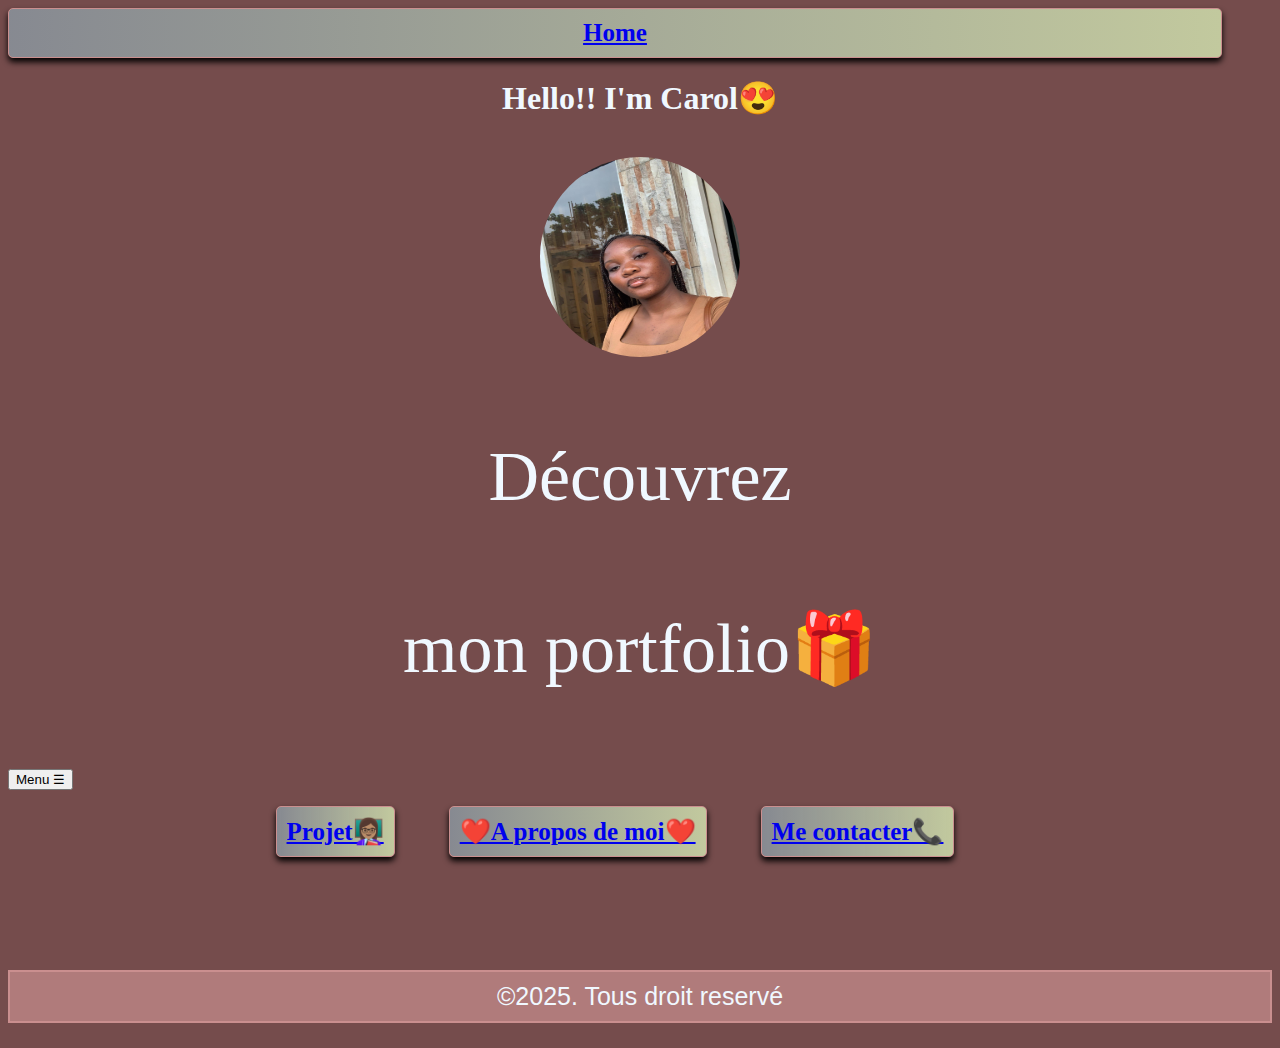
<file: index.html>
<!DOCTYPE html>
<html lang="fr">

<head>
    <meta charset="UTF-8">
    <meta name="viewport" content="width=device-width, initial-scale=1.0">
    <title>Page d'Annonce - Portfolio</title>
    <link rel="stylesheet" href="style.css">
</head>

<body>
    <header>
        <li class="home-li"><a href="Acceuil.html">Home</a></li>
    </header>
    <h1>Hello!! I'm Carol😍</h1><br>
    <img src="image.jpg" alt="description de l'image" width="200" height="200">
    <p>Découvrez</p>
    <p>mon portfolio🎁</p>
    <button id="menu-btn">Menu ☰</button>

    <nav>
        <ul class="menu">
            <li><a href="Projet.html" class="btn">Projet👩🏽‍🏫</a></li>
            <li><a href="A propos de moi.html" class="btn">❤️A propos de moi❤️</a></li>
            <li><a href="Me contacter.html" class="btn">Me contacter📞</a></li>
        </ul>
    </nav>
    </header><br><br><br><br>
    <p class="paragraphe-2">©2025. Tous droit reservé</p>
</body>

</html>
</file>
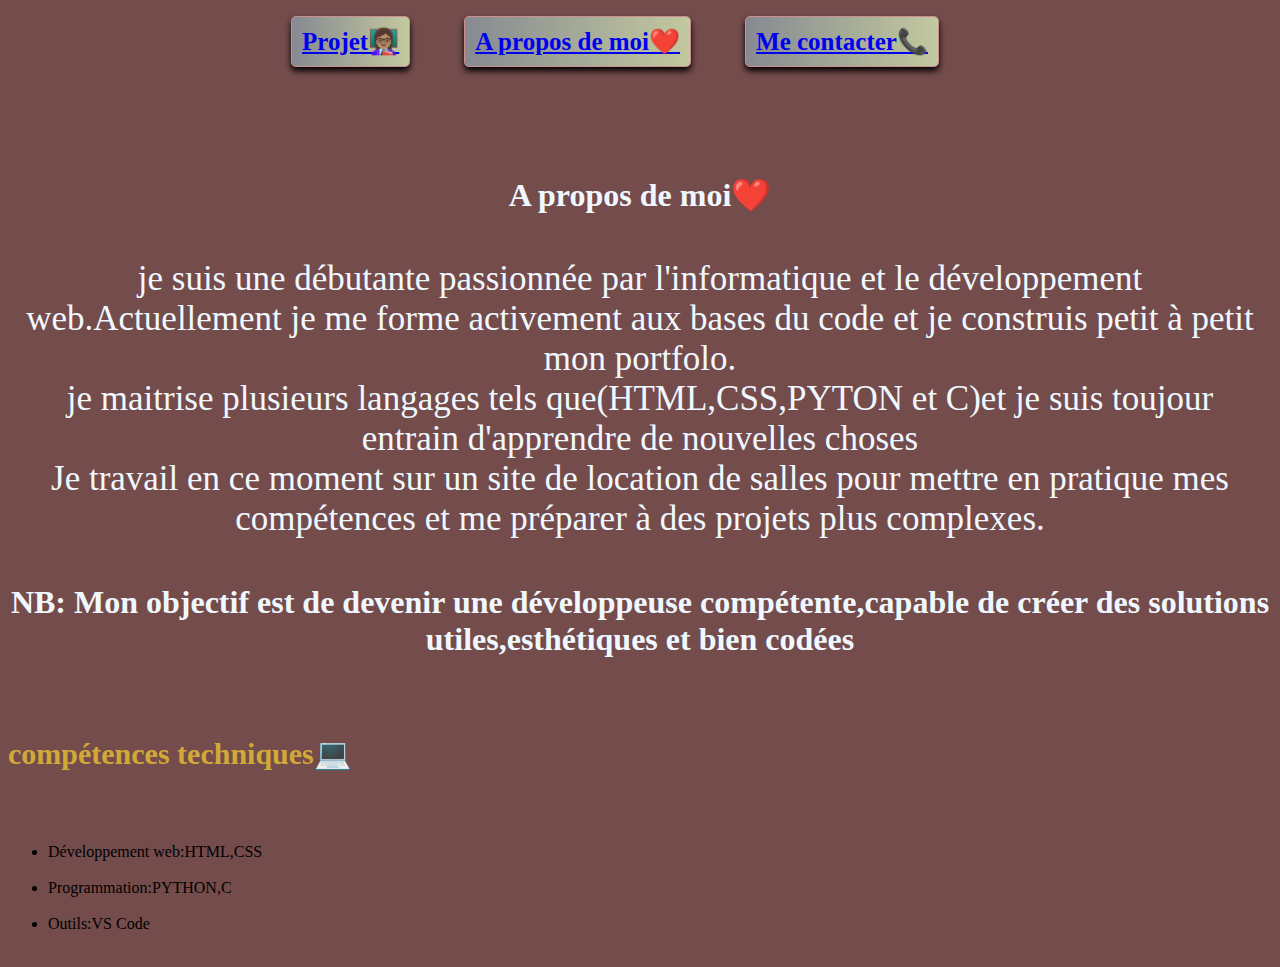
<file: A propos de moi.html>
<!DOCTYPE html>
<html lang="fr">
<head>
    <meta charset="UTF-8">
    <meta name="viewport" content="width=device-width, initial-scale=1.0">
    <title>Page d'Annonce - Portfolio</title>
    <link rel="stylesheet" href="style.css">
</head>
<header>
    <nav>
        <ul class="menu">
            <li><a href="Projet.html" class="btn">Projet👩🏽‍🏫</a></li>
            <li><a href="A propos de moi.html" class="btn">A propos de moi❤️</a></li>
            <li><a href="Me contacter.html" class="btn">Me contacter📞</a></li>
        </ul>
    </nav>
    </header><br><br><br><br>
<h1>A propos de moi❤️</h1>
<p class="propos-p">je suis une débutante passionnée par l'informatique et le développement web.Actuellement je me forme activement aux bases du code et je construis petit à petit mon portfolo. <br>je maitrise plusieurs langages tels que(HTML,CSS,PYTON et C)et je suis toujour entrain d'apprendre de nouvelles choses <br>Je travail en ce moment sur un site de location de salles pour mettre en pratique mes compétences et me préparer à des projets plus complexes.</p>
<h1>NB: Mon objectif est de devenir une développeuse compétente,capable de créer des solutions utiles,esthétiques et bien codées</h1><br><br>
<h1 class="propos-h">compétences techniques💻</h1><br><br>
<ul>
    <li>Développement web:HTML,CSS</li><br>
    <li>Programmation:PYTHON,C</li><br>
    <Li>Outils:VS Code</Li><br>
</ul>
</file>
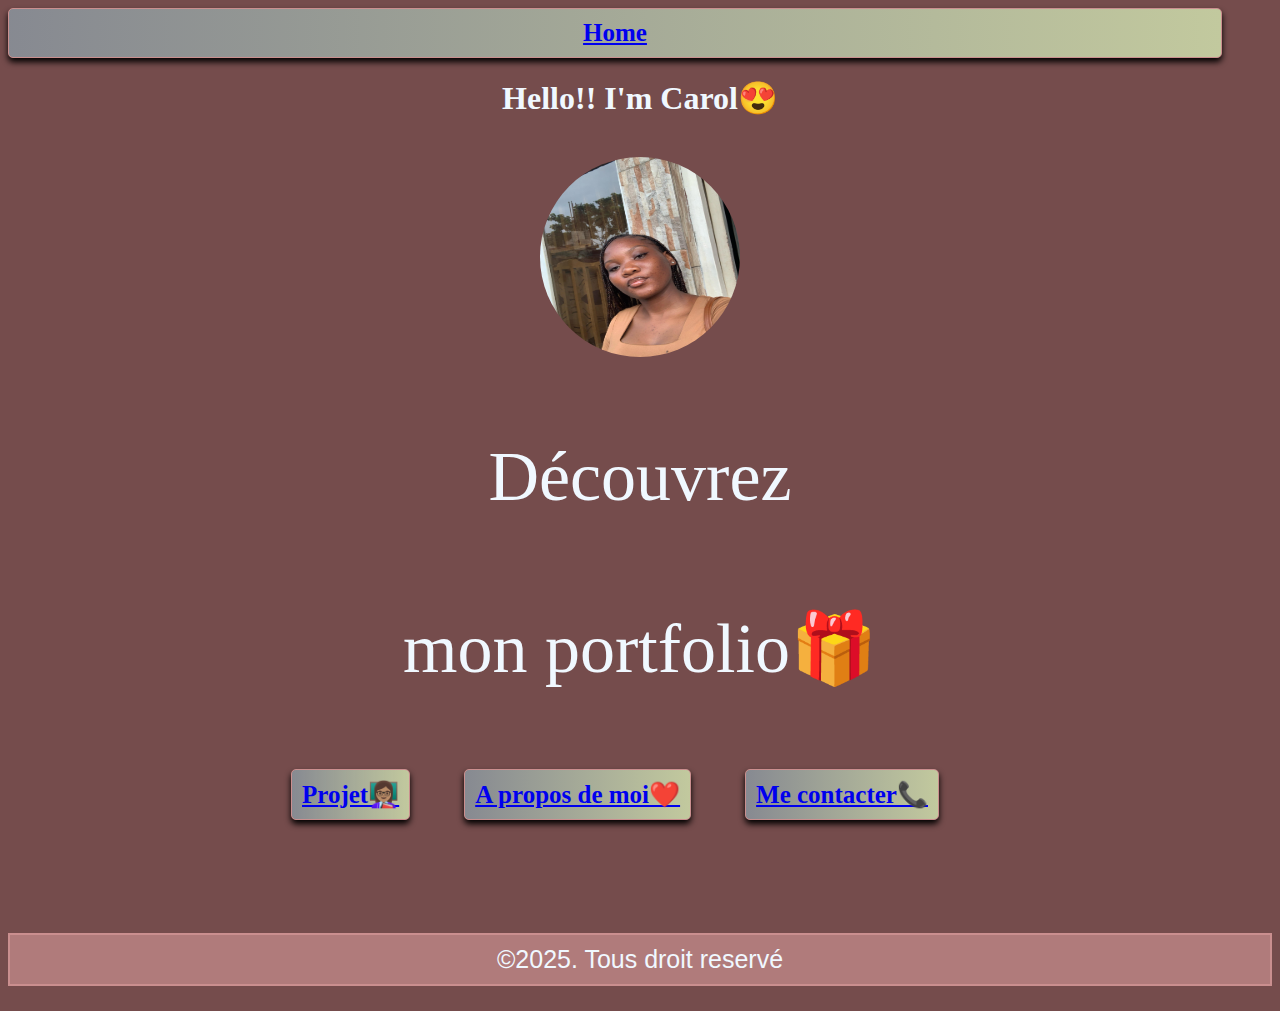
<file: Acceuil.html>
<!DOCTYPE html>
<html lang="fr">
<head>
    <meta charset="UTF-8">
    <meta name="viewport" content="width=device-width, initial-scale=1.0">
    <title>Page d'Annonce - Portfolio</title>
    <link rel="stylesheet" href="style.css">
</head>
<li class="home-li"><a href="Acceuil.html">Home</a></li>       
<h1>Hello!! I'm Carol😍</h1><br>
    <img src="image.jpg" alt="description de l'image" width="200" height="200">
    <p>Découvrez</p>
    <p>mon portfolio🎁</p>
<header>
<nav>
    <ul class="menu">
        <li><a href="Projet.html" class="btn">Projet👩🏽‍🏫</a></li>
        <li><a href="A propos de moi.html" class="btn">A propos de moi❤️</a></li>
        <li><a href="Me contacter.html" class="btn">Me contacter📞</a></li>
    </ul>
</nav>
</header><br><br><br><br>
<p class="paragraphe-2">©2025. Tous droit reservé</p>
</file>
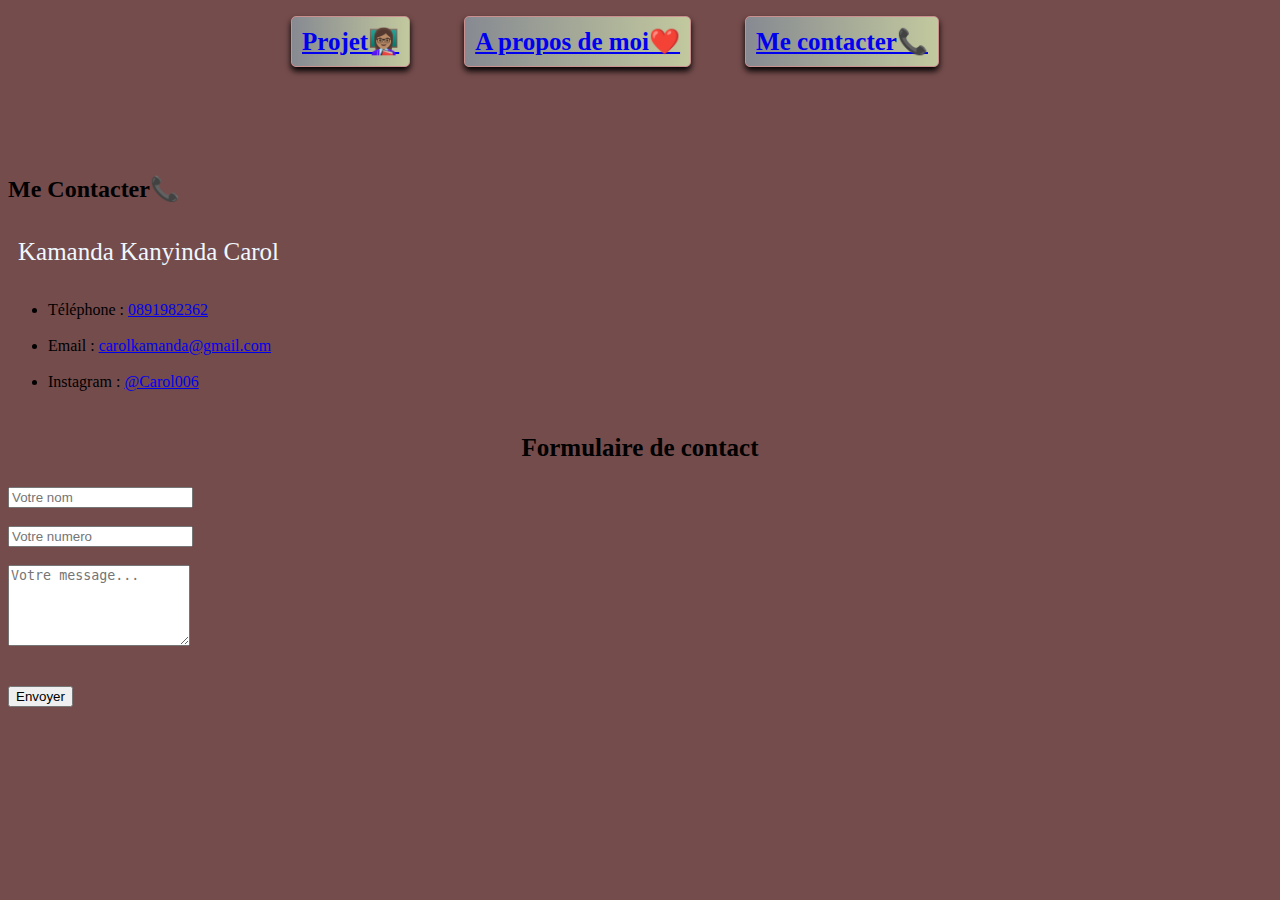
<file: Me contacter.html>
<!DOCTYPE html>
<html lang="fr">
<head>
    <meta charset="UTF-8">
    <meta name="viewport" content="width=device-width, initial-scale=1.0">
    <title>Page d'Annonce - Portfolio</title>
    <link rel="stylesheet" href="style.css">
</head>
<header>
  <nav>
      <ul class="menu">
          <li><a href="Projet.html" class="btn">Projet👩🏽‍🏫</a></li>
          <li><a href="A propos de moi.html" class="btn">A propos de moi❤️</a></li>
          <li><a href="Me contacter.html" class="btn">Me contacter📞</a></li>
      </ul>
  </nav>
  </header><br><br><br><br>
<section id="contact">
    <h2>Me Contacter📞</h2>
    <p class="contact-p">Kamanda Kanyinda Carol</p>
    <ul>
      <li>Téléphone : <a href="tel:0891982362">0891982362</a></li><br>
       <li>Email : <a href="mailto:carolkamanda@gmail.com">carolkamanda@gmail.com</a></li><br><!-- mailto=ouvre le logiciel du lien -->
      <li>Instagram : <a href="https://instagram.com/Carol006" target="_blank">@Carol006</a></li><br>
    </ul>
  
    <h3>Formulaire de contact</h3>
    <form action="#" method="post">
      <input type="text" name="nom" placeholder="Votre nom" required><br><br>
      <input type="tel" name="tel" placeholder="Votre numero" required><br><br>
      <textarea name="message" placeholder="Votre message..." rows="5" required></textarea><br><br><br>
      <button type="submit">Envoyer</button>
    </form>
  </section>
</file>
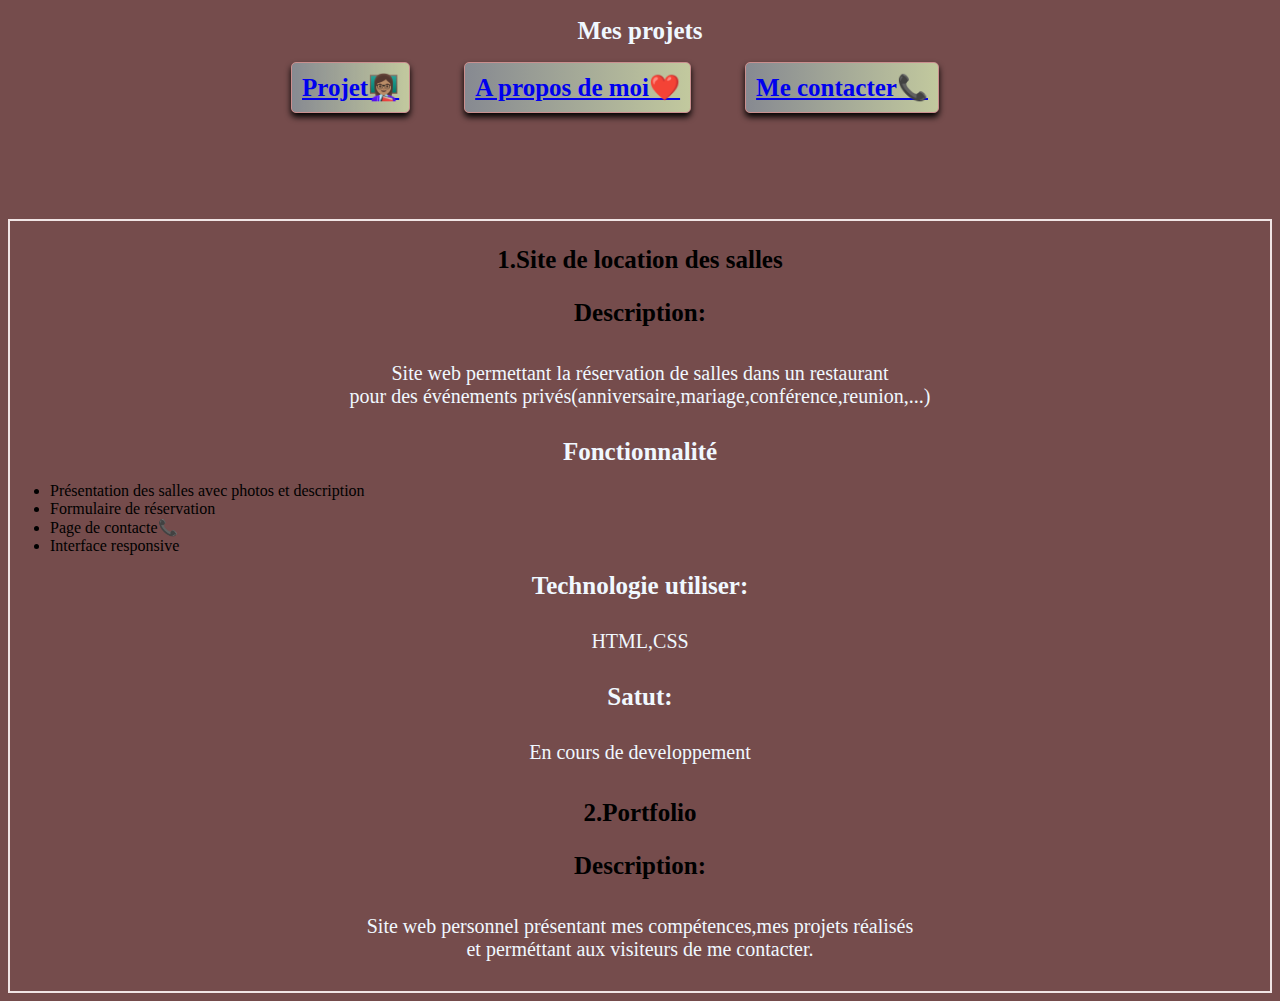
<file: Projet.html>
<!DOCTYPE html>
<html lang="fr">
<head>
    <meta charset="UTF-8">
    <meta name="viewport" content="width=device-width, initial-scale=1.0">
    <title>Page d'Annonce - portfolio</title>
    <link rel="stylesheet" href="style.css">
</head>
<body>
    <header>
        <h1 class="projet-h1">Mes projets</h1>
        <nav>
            <ul class="menu">
                <li><a href="Projet.html" class="btn">Projet👩🏽‍🏫</a></li>
                <li><a href="A propos de moi.html" class="btn">A propos de moi❤️</a></li>
                <li><a href="Me contacter.html" class="btn">Me contacter📞</a></li>
            </ul>
        </nav>
        <button class="btl">click</button>
        </header><br><br><br><br>
</body><br>
<div class="cadre-projet">
<h3>1.Site de location des salles</h3>
<h3>Description:</h3>
<p class="projet-p">Site web permettant la réservation de salles dans un restaurant <br> pour des événements privés(anniversaire,mariage,conférence,reunion,...)</p>
<h1 class="projet-h1">Fonctionnalité</h1>
<ul>
    <li>Présentation des salles avec photos et description</li>
    <li>Formulaire de réservation</li>
    <li>Page de contacte📞</li>
    <li>Interface responsive</li>
</ul>
<h1 class="projet-h1">Technologie utiliser:</h1>
<p class="projet-p">HTML,CSS</p>
<h1 class="projet-h1">Satut:</h1>
<p class="projet-p">En cours de developpement</p>
<h3>2.Portfolio</h3>
<h3>Description:</h3>
<p class="projet-p">Site web personnel présentant mes compétences,mes projets réalisés <br> et perméttant aux visiteurs de me contacter.</p>
</div>
</file>
<file: style.css>
body { /*corp de la page home*/
    background-color: #754c4c;
}
    
.home-li { /*corp home individuellement */
    background: linear-gradient(to right, #8a959ed7, #c2c99e); /*couleur de chaque cadre*/
    color: white; /*couleur du text*/
    text-decoration: none; /*deco du text*/
    text-align: center;
    margin-right: 50px; /*espace entre menu */
    padding: 10px; 
    border: 1px solid #ca8f8f; /*encadre chaque menu*/
    border-radius: 5px; /*courbure de coin du cadre*/
    box-shadow: 0 4px 6px rgb(0, 0, 0.2); /*taille du text */
    font-weight: bold; /*style de text en gras*/
    font-family: 'Times New Roman', Times, serif; /*style de police*/
    font-size: 25px;
    list-style-type: none;
    transition: all 0.3s ease;

}
.cadre-projet {
    border: 2px solid rgb(241, 229, 229)
    
}
h1 { /*titre hello i'm carol*/
      text-align: center;
      color: aliceblue;
}
img { /*decoration du profil*/
    margin: auto;
    display: block;
    border-radius: 100%;
}
p { /*deco paragraphe1*/
    font-size: 70px;
    text-align: center;
    color: aliceblue;
    padding: 10px;
}
.paragraphe-2 { /*deco du bas home*/
    text-align: center;
    font-size: 25px;
    font-family: 'Franklin Gothic Medium', 'Arial Narrow', Arial, sans-serif;
    border: 2px solid #ca8f8f;
    background-color: #ca8f8fb2;
}
.menu { /*les menus en ensemble */
    list-style-type: none; /*enlève les point du debut */
    padding: 0; /*enlève les padding */
    text-align: center;
}
.menu li { /*decoration individuelle de chaque menu */
    background: linear-gradient(to right, #8a959ed7, #c2c99e); /*couleur de chaque cadre*/
    color: white; /*couleur du text*/
    text-decoration: none; /*deco du text*/
    display: inline-block; /*affiche  les éléments sur la meme ligne */
    margin-right: 50px; /*espace entre menu */
    padding: 10px; 
    border: 1px solid #ca8f8f; /*encadre chaque menu*/
    border-radius: 5px; /*courbure de coin du cadre*/
    box-shadow: 0 4px 6px rgb(0, 0, 0.2); /*taille du text */
    font-weight: bold;
    font-size: 25px;
    font-family: 'Times New Roman', Times, serif; /*style de police*/
    transition: all 0.3s ease;

}
.btn:hover {
    transform: scale(1.05);
    box-shadow: 0 6px 10px rgb(0, 0, 0.2);
}
.projet-p { /*tout les paragraphe du menu projet*/
    font-size:20px;
    text-align: center;

}
.projet-h1 { /*tout les titres h1 du menu projet*/
    font-size: 25px;
    text-align: center;
}
h3 { /*h3 des menus projet et contact*/
    font-size: 25px;
    font-family: 'Times New Roman', Times, serif;
    text-align: center;
}
.floating-img { /*animation du type float de l'image projet*/
    animation: float 3s ease-in-out infinite;
}
@keyframes float { /*dit à l'image de flotter*/
    0%  { transform: translateY(0px); }
    50%  { transform: translateY(-10px); }
    100%  { transform: translateY(0px); }
}
.propos-p {
    font-size: 35px;
}
.propos-h {
    font-size: 30px;
    font-family: 'Times New Roman', Times, serif;
    text-align: left;
    color: #d1a939;
}
.contact-p {
    font-size: 25px;
    text-align: left;

}
.btl {
    display: none;
}
@media screen and (max-width: 762px){
    .btl {
        display: flex;
    }
    
}
</file>
